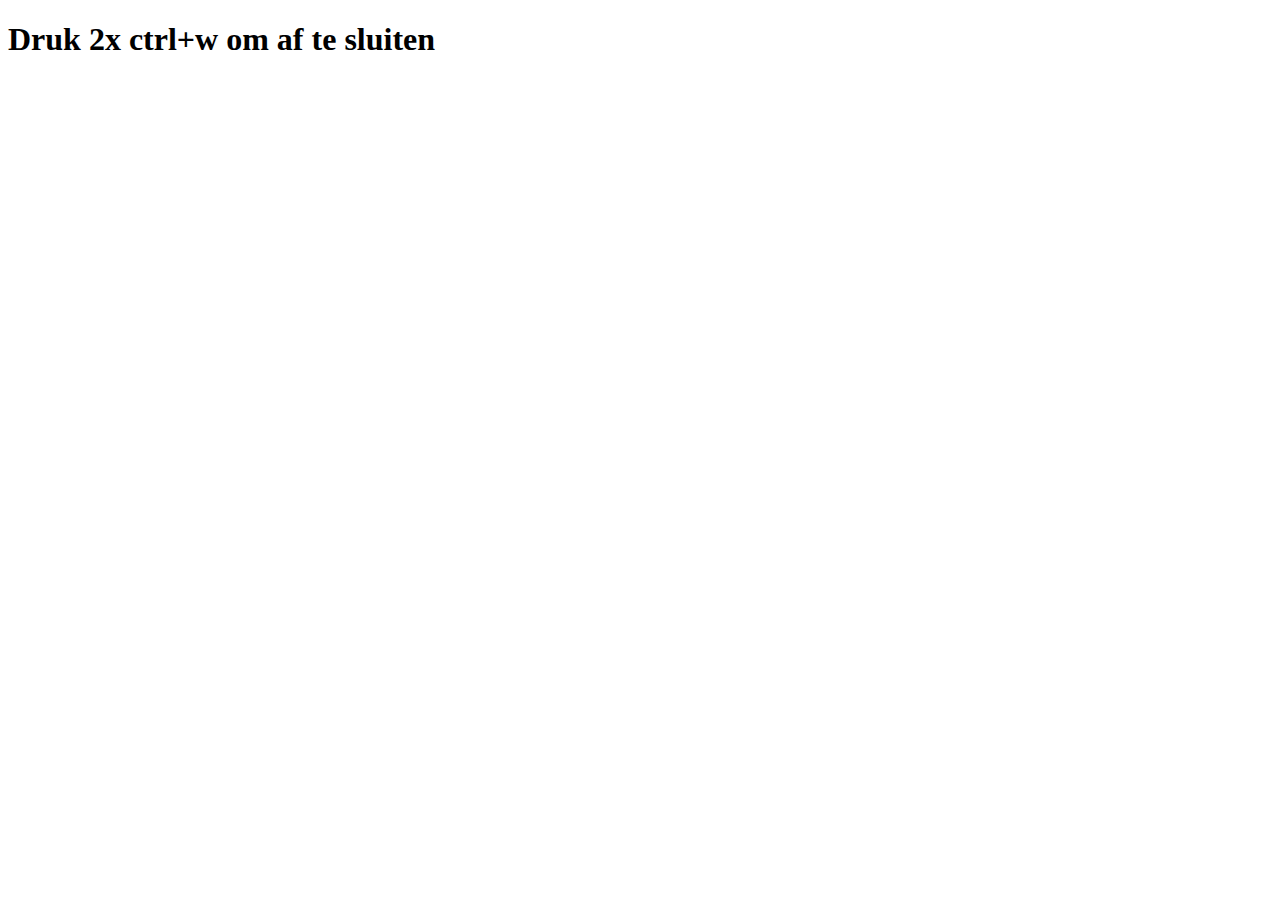
<file: Shtdown.html>
<!DOCTYPE html>
<html lang="en">
<head>
    <meta charset="UTF-8">
    <meta name="viewport" content="width=device-width, initial-scale=1.0">
    <title>Shut Down</title>
</head>
<body>
    <h1>Druk 2x ctrl+w om af te sluiten</h1>
</body>
</html>
</file>
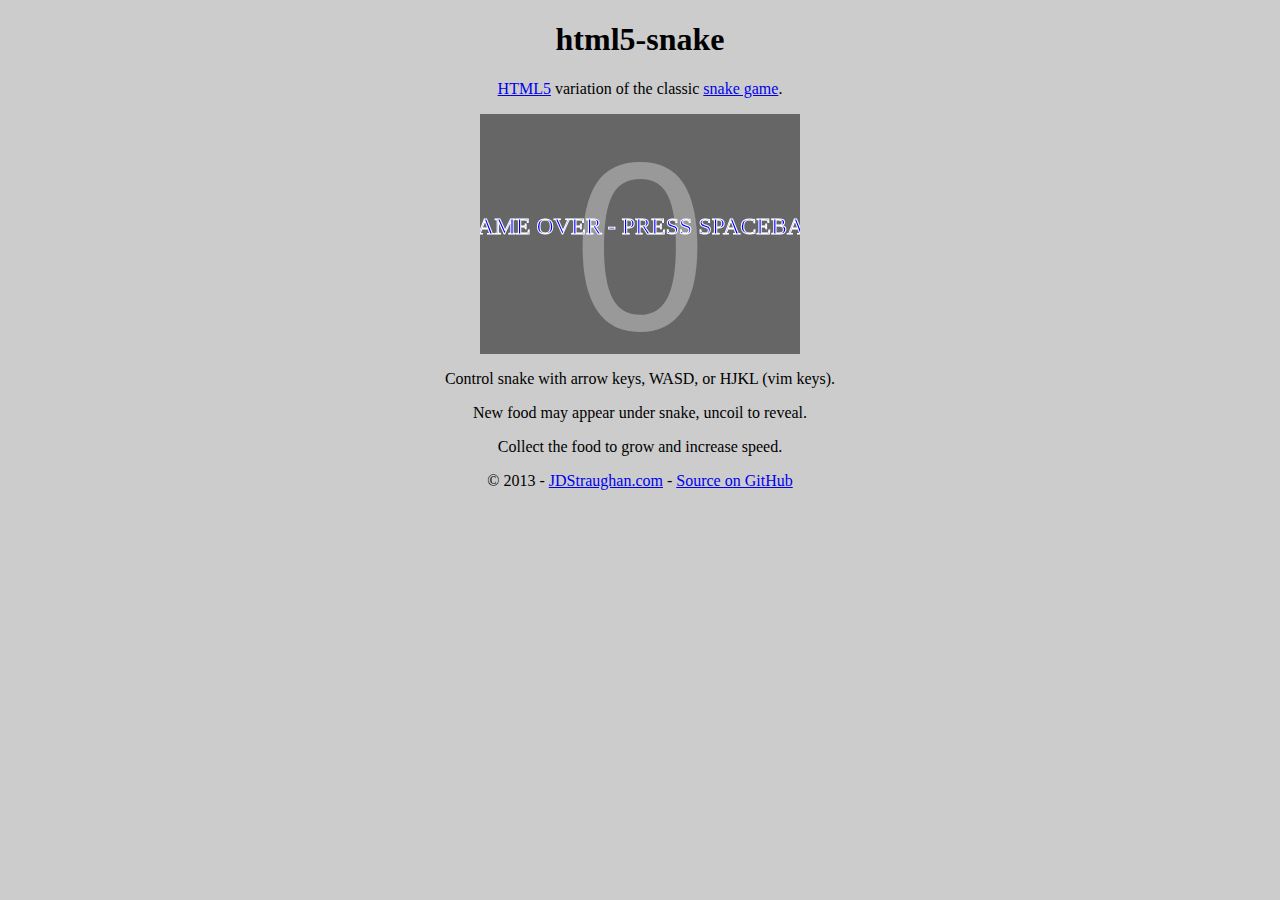
<file: snake.html>
<!DOCTYPE html>
<html>
<head>
<meta charset="utf-8" />
<title>HTML5 snake - Canvas Snake Game</title>
<!--[if IE]>
<script src="http://html5shiv.googlecode.com/svn/trunk/html5.js"></script>
<![endif]-->
<link rel="stylesheet" href="page.css" type="text/css">
</head>
<body>

<h1>html5-snake</h1>
<p><a href="http://en.wikipedia.org/wiki/HTML5">HTML5</a> variation of the classic <a href="http://en.wikipedia.org/wiki/Snake_(video_game)">snake game</a>.</p>

<div>
  <canvas id="the-game" width="320" height="240">
</div>

<p>Control snake with arrow keys, WASD, or HJKL (vim keys).</p>

<p>New food may appear under snake, uncoil to reveal.</p>

<p>Collect the food to grow and increase speed.</p>

<p>&copy; 2013 - <a href="http://JDStraughan.com">JDStraughan.com</a> - <a href="https://github.com/JDStraughan/html5-snake">Source on GitHub</a></p>  
<script type="text/javascript" src="game.js"></script>
</body>
</html>
</file>
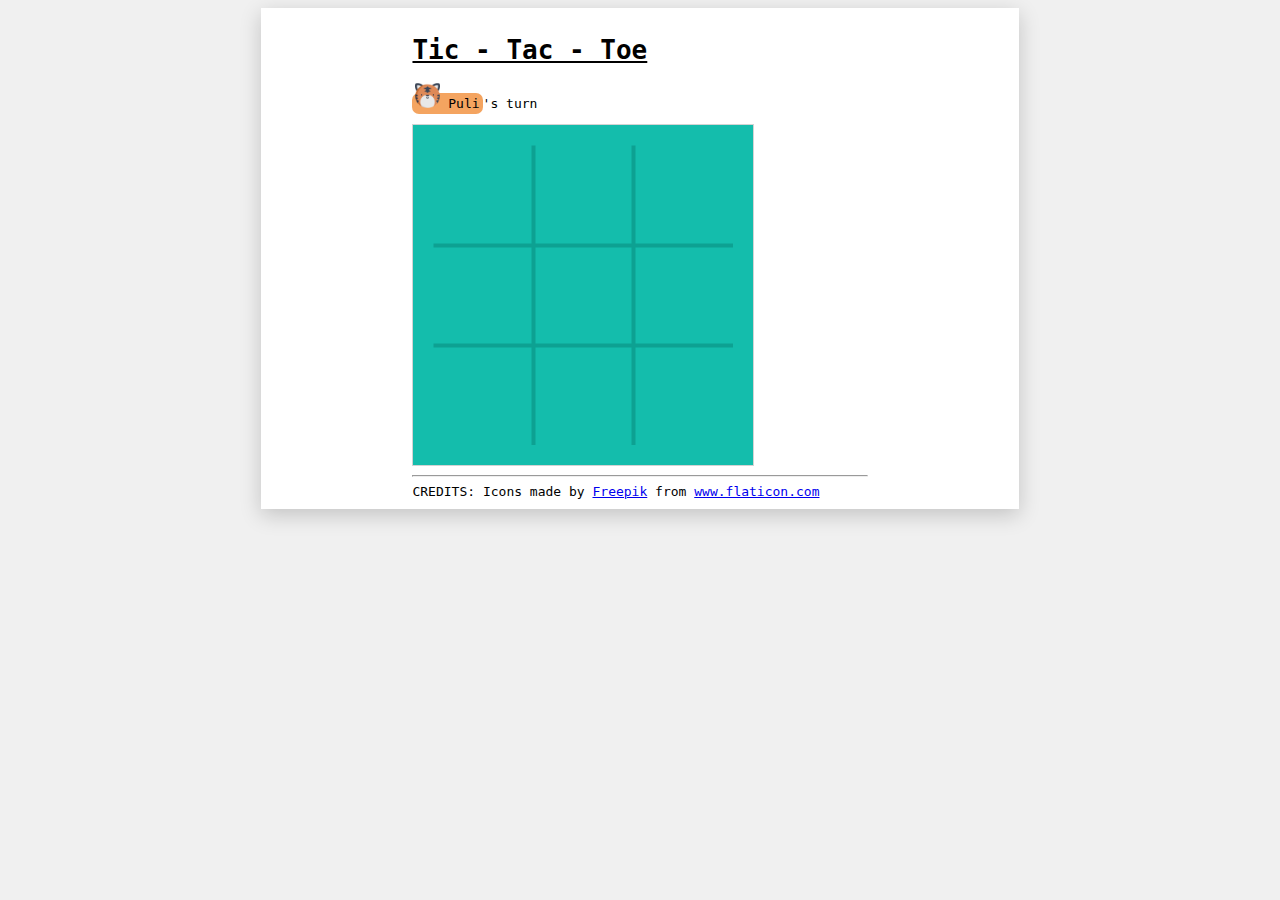
<file: TicTacToe.html>
<!DOCTYPE HTML>
<html>


<head>
    <meta charset="utf-8">
    <title>TIC-TAC-TOE</title>
    <style>
        body{
            font-family: monospace;
            background-color: #f0f0f0;
        }
        .centre{
            width: 60%;
            margin-left: 20%;
            margin-right: 20%;
            background-color: white;
            display: block;

        }
        .shadow{
            /*box-shadow: 0 4px 8px 0 rgba(0, 0, 0, 0.2);*/
            box-shadow: 0 6px 20px 0 rgba(0, 0, 0, 0.19);
        }
        canvas {
            border: 1px solid #d3d3d3;
            background-color: #14bdac;
            height: 300px;
            width: 300px;
            padding: 20px;
            cursor: pointer;
            margin-left: 20%;
            margin-right: 20%;
        }
        #player{
            background-color: sandybrown;
            padding: 3px;
            border-radius: 7px;
        }
        div.footnotes{

        }
    </style>
</head>
<body>
    <div class="centre shadow" style="padding: 10px 0px;">
        <h1 class="centre" >
            <u>Tic - Tac - Toe</u>
        </h1>
        <p class="centre" > <span id="player"> <img src="puli.png" width="25" /> Puli</span>'s turn</p>
        <canvas id="playground">
            
        </canvas>
        
        <div class="centre buttons" >
            <hr>
        <footer> CREDITS: Icons made by <a href="https://www.flaticon.com/authors/freepik" title="Freepik">Freepik</a> from <a href="https://www.flaticon.com/" title="Flaticon"> www.flaticon.com</a></footer>
        </div>
    </div>
    <script type="text/javascript" src="index.js"></script>
</body>

</html>
</file>
<file: page.css>
article, aside, details, figcaption, figure, footer, header,
hgroup, menu, nav, section { 
  display: block; 
}
body {
  background-color: #CCC;
}
h1 {
  text-align: center;
}
p {
  text-align: center;
}
canvas {
  display: block;
  margin: 0 auto;
  background-color: #666;
}
</file>
